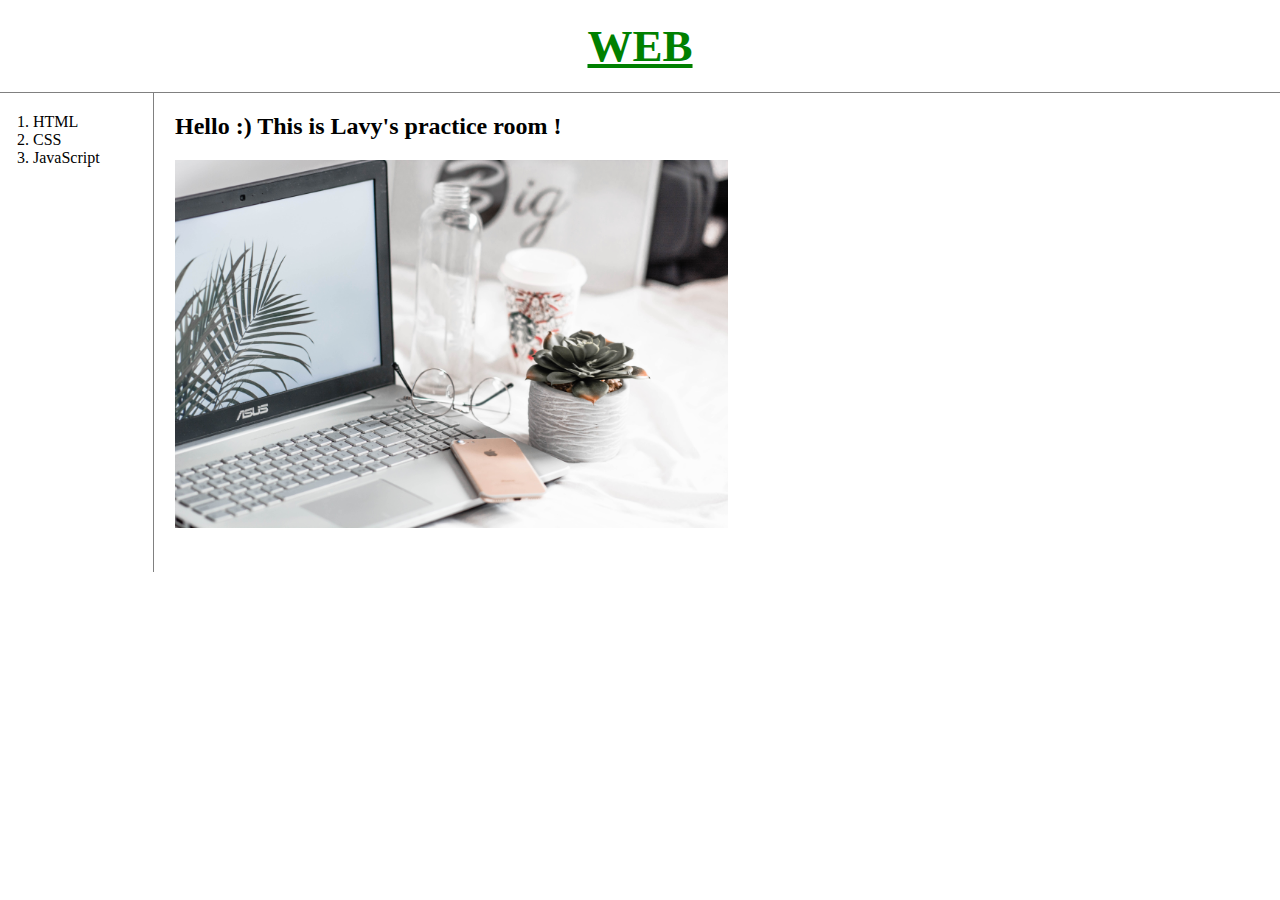
<file: index.html>
<!doctype html>
<html>
<head>
  <title>WEB-1 html</title>
  <meta charset="utf-8">
<link rel="stylesheet" href="style.css">
</head>
<body>
  <h1><a href="index.html" style="color:green;text-decoration:underline">WEB</a></h1>
  <div id="grid">
  <ol>
    <li><a href="1.html">HTML</a></li>
    <li><a href="2.html">CSS</a></li>
    <li><a href="3.html">JavaScript</a></li>
  </ol>
  <div id="article">
  <p></p>
  <h2> Hello :) This is Lavy's practice room ! </h2>
  <img src="main.jpg" width="50%">
  <p style="margin-top:40px;"></p>
 </div>
 </div>
</body>
</html>
</file>
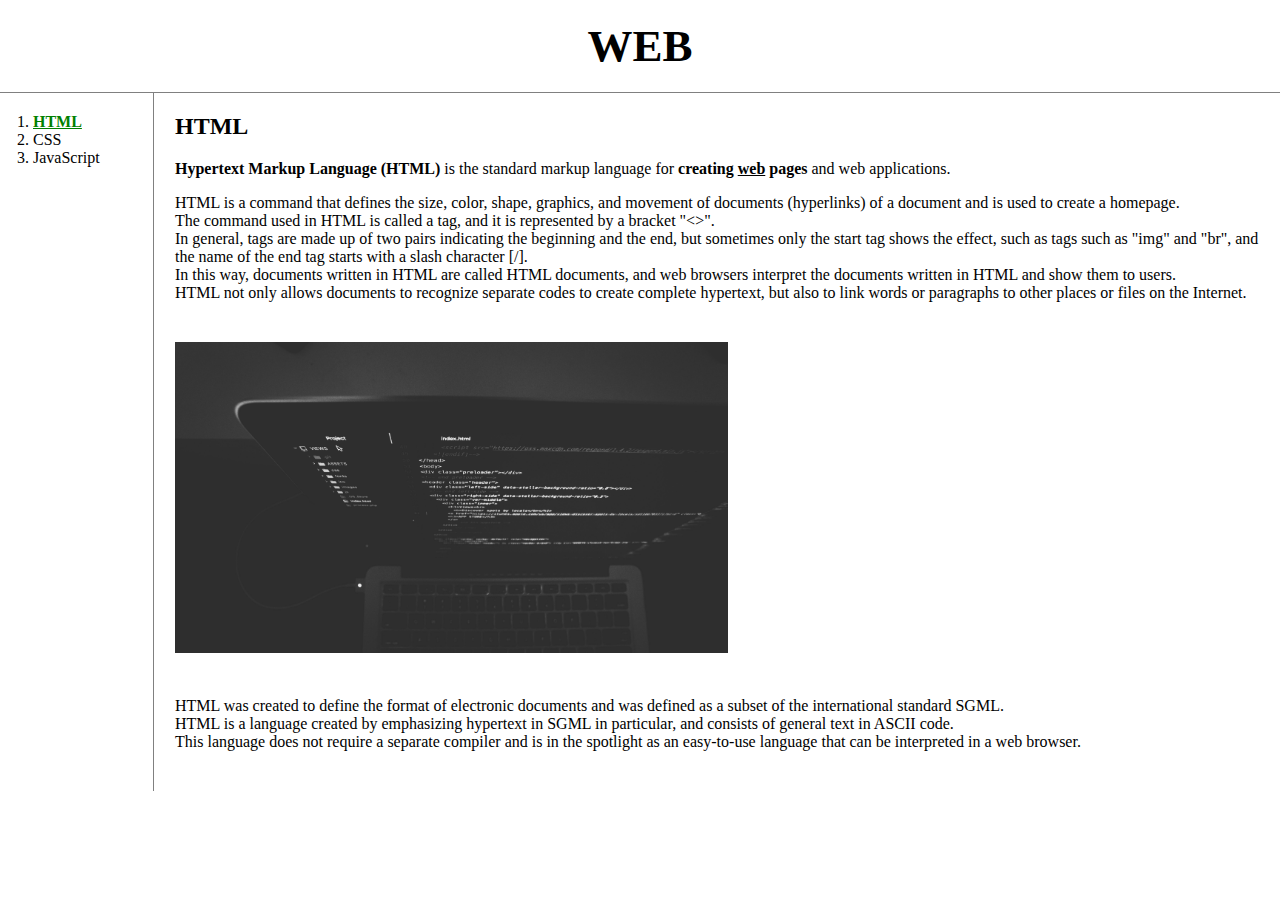
<file: 1.html>
<!doctype html>
<html>
<head>
  <title>WEB-1 html</title>
  <meta charset="utf-8">
  <link rel="stylesheet" href="style.css">
</head>
<body>
  <h1><a href="index.html">WEB</a></h1>
  <div id="grid">
  <ol>
    <li><strong><a href="1.html" style="color:green;text-decoration:underline">HTML</a></strong></li>
    <li><a href="2.html">CSS</a></li>
    <li><a href="3.html">JavaScript</a></li>
  </ol>
  <div id="article">
  <h2>HTML</h2>
  <p><strong><a href="https://en.wikipedia.org/wiki/HTML"target="_blank" title="html5 specification">Hypertext Markup Language (HTML)</a></strong> is the standard markup language for <strong>creating <u>web</u> pages</strong> and web applications.</p>
  <p>HTML is a command that defines the size, color, shape, graphics, and movement of documents (hyperlinks) of a document and is used to create a homepage.<br>
    The command used in HTML is called a tag, and it is represented by a bracket "<>".<br>
    In general, tags are made up of two pairs indicating the beginning and the end, but sometimes only the start tag shows the effect, such as tags such as "img" and "br", and the name of the end tag starts with a slash character [/].<br>
    In this way, documents written in HTML are called HTML documents, and web browsers interpret the documents written in HTML and show them to users.<br>
    HTML not only allows documents to recognize separate codes to create complete hypertext, but also to link words or paragraphs to other places or files on the Internet.</p>
  <p style="margin-top:40px;"></p>

  <img src="coding.jpg" width="50%">
  <p style="margin-top:40px;">HTML was created to define the format of electronic documents and was defined as a subset of the international standard SGML.<br>
    HTML is a language created by emphasizing hypertext in SGML in particular, and consists of general text in ASCII code.<br>
    This language does not require a separate compiler and is in the spotlight as an easy-to-use language that can be interpreted in a web browser.
  </p>
  <p style="margin-top:40px;"></p>
</div>
</div>
  <div id="disqus_thread"></div>
  <script>
      /**
      *  RECOMMENDED CONFIGURATION VARIABLES: EDIT AND UNCOMMENT THE SECTION BELOW TO INSERT DYNAMIC VALUES FROM YOUR PLATFORM OR CMS.
      *  LEARN WHY DEFINING THESE VARIABLES IS IMPORTANT: https://disqus.com/admin/universalcode/#configuration-variables    */
      /*
      var disqus_config = function () {
      this.page.url = PAGE_URL;  // Replace PAGE_URL with your page's canonical URL variable
      this.page.identifier = PAGE_IDENTIFIER; // Replace PAGE_IDENTIFIER with your page's unique identifier variable
      };
      */
      (function() { // DON'T EDIT BELOW THIS LINE
      var d = document, s = d.createElement('script');
      s.src = 'https://web1-94296flsy9.disqus.com/embed.js';
      s.setAttribute('data-timestamp', +new Date());
      (d.head || d.body).appendChild(s);
      })();
  </script>
  <noscript>Please enable JavaScript to view the <a href="https://disqus.com/?ref_noscript">comments powered by Disqus.</a></noscript>

</body>
</html>
</file>
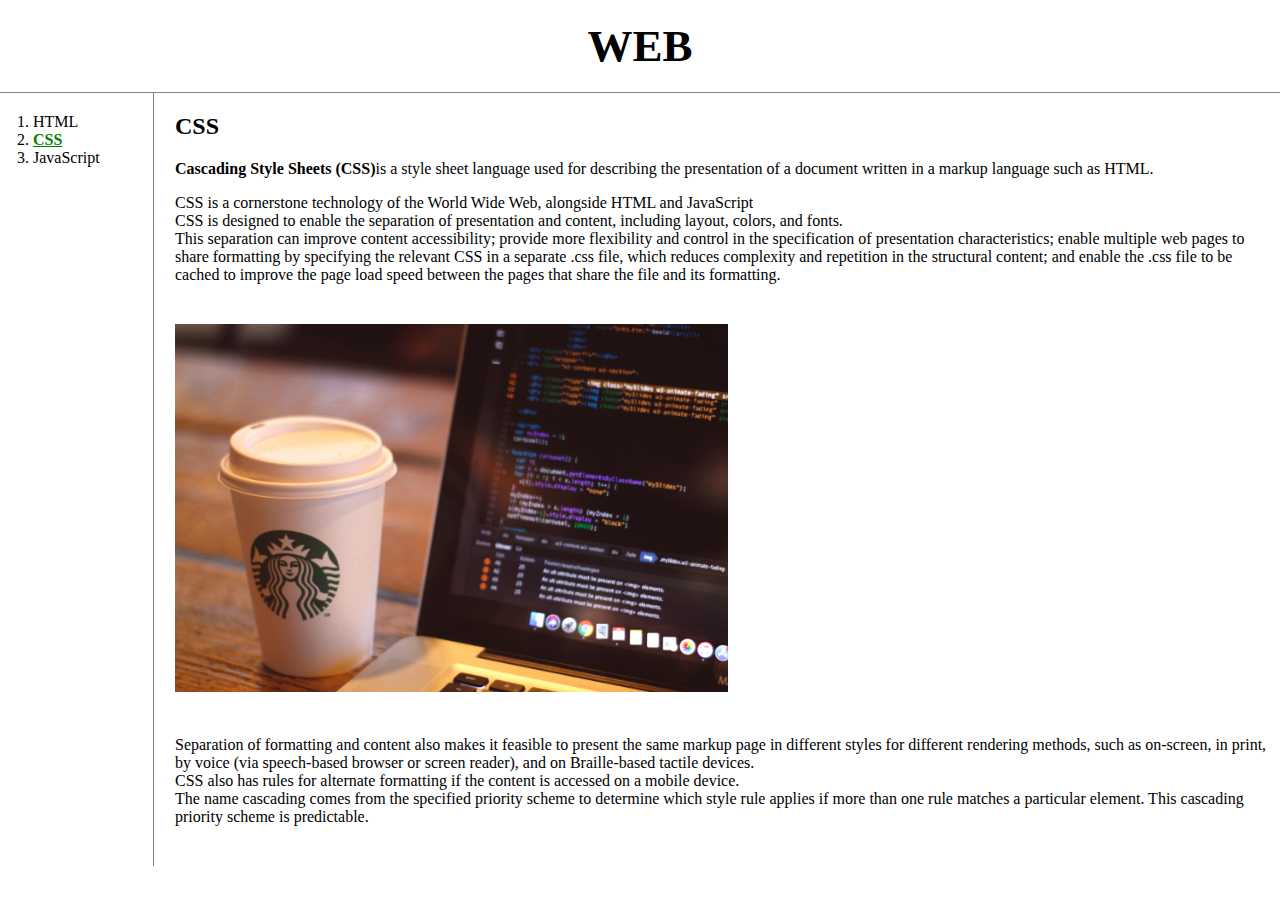
<file: 2.html>
<!doctype html>
<html>
<head>
  <title>WEB-1 html</title>
  <meta charset="utf-8">
  <link rel="stylesheet" href="style.css">
</head>
<body>
  <h1><a href="index.html">WEB</a></h1>
  <div id="grid">
  <ol>
    <li><a href="1.html">HTML</a></li>
    <li><strong><a href="2.html" style="color:green;text-decoration:underline">CSS</a></strong></li>
    <li><a href="3.html">JavaScript</a></li>
  </ol>
  <div id="article">
  <h2>CSS</h2>
  <p><strong><a href="https://en.wikipedia.org/wiki/CSS"target="_blank" title="CSS specification">Cascading Style Sheets (CSS)</a></strong>is a style sheet language used for describing the presentation of a document written in a markup language such as HTML.<br></p>
  <p>CSS is a cornerstone technology of the World Wide Web, alongside HTML and JavaScript<br>
     CSS is designed to enable the separation of presentation and content, including layout, colors, and fonts.<br>
     This separation can improve content accessibility; provide more flexibility and control in the specification of presentation characteristics; enable multiple web pages to share formatting by specifying the relevant CSS in a separate .css file, which reduces complexity and repetition in the structural content; and enable the .css file to be cached to improve the page load speed between the pages that share the file and its formatting.<br>
   </p>
  <p style="margin-top:40px;"></p>
  <img src="css.jpg" width="50%">
  <p style="margin-top:40px;">Separation of formatting and content also makes it feasible to present the same markup page in different styles for different rendering methods, such as on-screen, in print, by voice (via speech-based browser or screen reader), and on Braille-based tactile devices.<br>
   CSS also has rules for alternate formatting if the content is accessed on a mobile device.<br>
   The name cascading comes from the specified priority scheme to determine which style rule applies if more than one rule matches a particular element. This cascading priority scheme is predictable.
  </p>
  <p style="margin-top:40px;"></p>
 </div>
 </div>
</body>
</html>
</file>
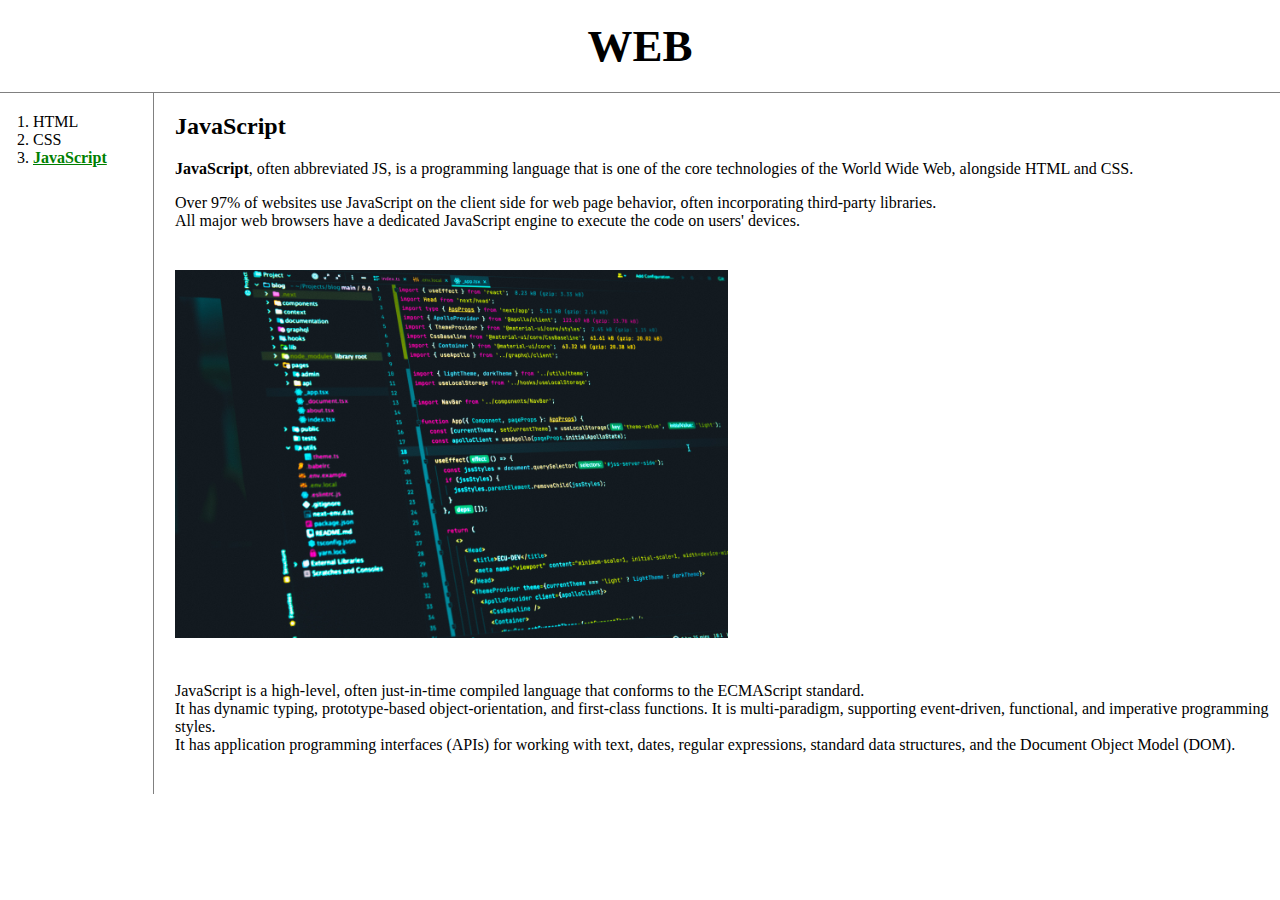
<file: 3.html>
<!doctype html>
<html>
<head>
  <title>WEB-1 html</title>
  <meta charset="utf-8">
<link rel="stylesheet" href="style.css">
</head>
<body>
  <h1><a href="index.html">WEB</a></h1>
  <div id="grid">
  <ol>
    <li><a href="1.html">HTML</a></li>
    <li><a href="2.html">CSS</a></li>
    <li><strong><a href="3.html" style="color:green;text-decoration:underline">JavaScript</a></strong></li>
  </ol>
  <div id="article">
  <h2>JavaScript</h2>
  <p><strong><a href="https://en.wikipedia.org/wiki/JavaScript"target="_blank" title="JavaScript specification">JavaScript</a></strong>, often abbreviated JS, is a programming language that is one of the core technologies of the World Wide Web, alongside HTML and CSS.</p>
  <p>Over 97% of websites use JavaScript on the client side for web page behavior, often incorporating third-party libraries.<br>
     All major web browsers have a dedicated JavaScript engine to execute the code on users' devices.<br>
    </p>
  <p style="margin-top:40px;"></p>

  <img src="javascript.jpg" width="50%">
  <p style="margin-top:40px;">JavaScript is a high-level, often just-in-time compiled language that conforms to the ECMAScript standard.<br>
     It has dynamic typing, prototype-based object-orientation, and first-class functions. It is multi-paradigm, supporting event-driven, functional, and imperative programming styles.<br>
     It has application programming interfaces (APIs) for working with text, dates, regular expressions, standard data structures, and the Document Object Model (DOM).
  </p>
  <p style="margin-top:40px;"></p>
 </div>
 </div>
</body>
</html>
</file>
<file: style.css>
body {
  margin:0;
}
 a {
   color:black;
   text-decoration: none;
 }

 h1 {
   font-size: 45px;
   text-align: center;
   border-bottom:1px solid gray;
   margin:0;
   padding:20px;
 }
 ol {
   border-right:1px solid gray;
   width:100px;
   margin:0;
   padding:20px;
 }
 #grid{
   display: grid;
   grid-template-columns: 150px 1fr;
 }
 #grid ol {
   padding-left:33px;
 }
 #grid #article {
   padding-left:25px;
 }
 @media(max-width:800px){
   #grid{
     display: block;
   }
   ol {
     border-right:none
     }
     h1 {
  border-bottom:none;}
 }
</file>
